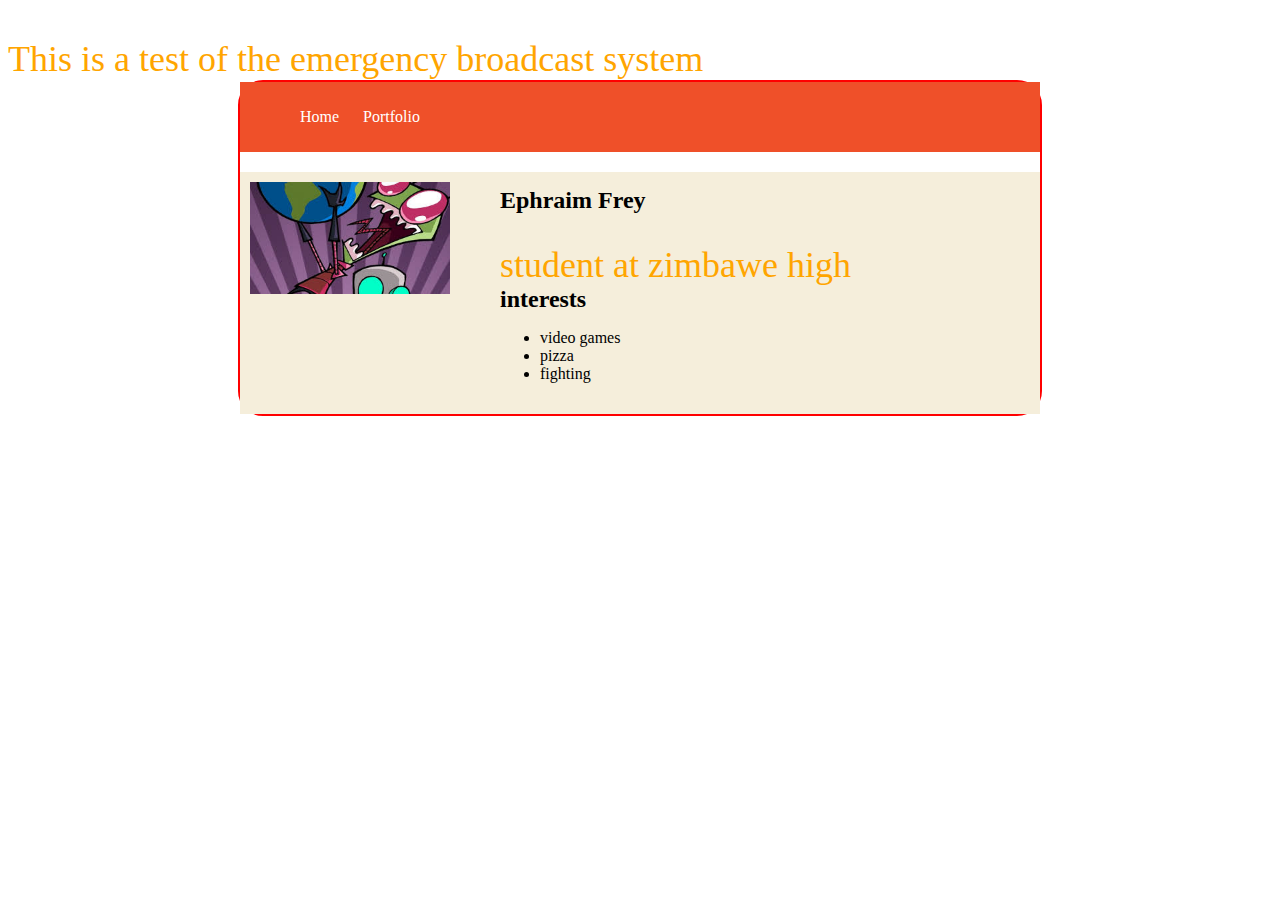
<file: index.html>
<!DOCTYPE html>
<html>
    <title>ephraim frey is the best</title>
        <head>
            <link rel="stylesheet" type="text/css" href="myStyle.css"></link>
        </head>
        <p>This is a test of the emergency broadcast system  </p>
        <div id="all-contents">
            <nav>
                <ul>
                    <li><a href="index.html">Home</a></li>
                    <li><a href="portfolio.html">Portfolio</a></li>
                </ul>
            </nav>
            
            <main>
                <div class="sidebar">
                    <img src="[data-uri]"></img>
                </div>
                
                <div class="content">
                    <header>Ephraim Frey</header>
                    <p>student at zimbawe high</p>
                    <section class="interests">
                        <header>interests</header>
                        <ul>
                            <li>video games</li>
                            <li>pizza</li>
                            <li>fighting</li>
                        </ul>
                    </section>
                </div>
            </main>
        </div>
    </body>
</html>
</file>
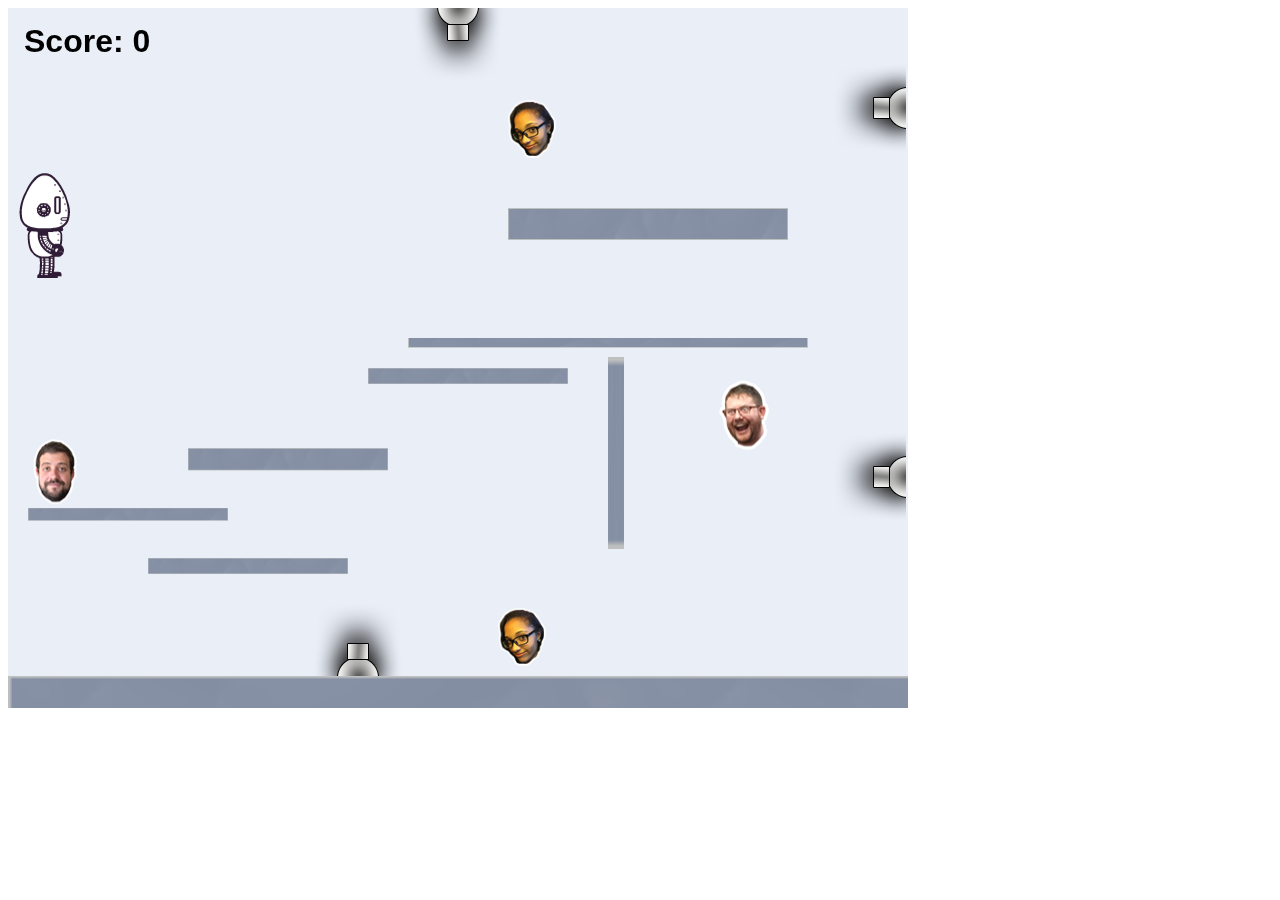
<file: projects/platformer/index.html>
<!DOCTYPE html>
<html>
    <head>
        <title>Platformer</title>
        <script src="lib/jquery.min.js"></script>
        <script src="lib/phaser.min.js"></script>
        <script src="js/factory/game.js"></script>
        <script src="js/factory/preload.js"></script>
        <script src="js/factory/platform.js"></script>
        <script src="js/factory/collectable.js"></script>
        <script src="js/factory/cannon.js"></script>
        <script src="js/factory/player.js"></script>
        <script src="js/controller/player-manager.js"></script>
        <script src="js/init/platform.js"></script>
        <script src="js/init/collectable.js"></script>
        <script src="js/init/cannon.js"></script>
        <script src="js/init/player.js"></script>
    </head>
    <body>
        <script src="js/index.js"></script>
    </body>
</html>
</file>
<file: myStyle.css>
body: {
                    background: color orange;
                    padding: 10px;
                    font-family:arial; 
                }
                header {
                    font-size: 1.5em;
                    font-weight: bold;
                }
                #all-contents {
                    max-width: 800px;
                    margin: auto;
                }
                /* navgigation menu */
                nav {
                    background: rgb(239, 80, 41);
                    margin: 0 auto;
                    margin-bottom: 20px;
                    display: flex;
                    padding: 10px;
                }
                nav header {
                    display: flex;
                    align-items: center;
                    color: rgb(25, 255, 20);
                    flex: 1;
                }
                nav ul{
                    list-style-image: none;
                }
                nav li {
                    display:inline-block;
                    padding:0 10px;
                }
                nav a { 
                    text-decoration: none;
                    color: #fff;
                }
                /* main container area beneth menu */
                main {
                    background: rgb(245, 238, 219);
                    display: flex;
                }
                .sidebar img {
                    margin-right: 25px;
                    padding: 10px;
                }
                .sidebar img {
                    width: 200px;
                }
                .content {
                    flex: 1;
                    padding: 15px;
                }
                .iterest header {
                    font-size: 1.25em;
                }
                #all-contents {
                  border: 2px solid red;
                  border-radius: 25px;
                }
                p {
                    color: orange;
                    font-size: 2.25em;
                    padding-top:30px; 
                    margin: 0 auto;
                }
</file>
